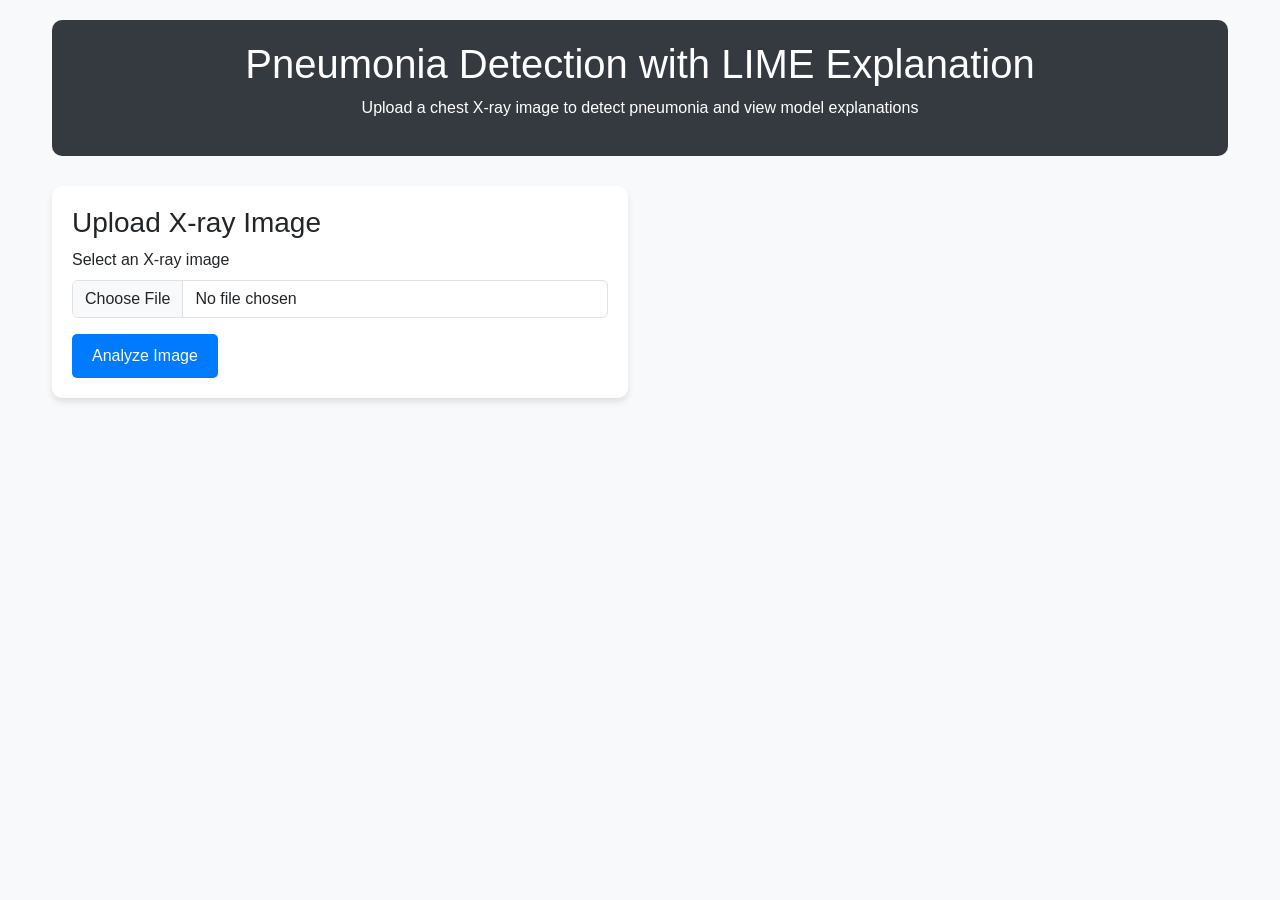
<file: major project/templates/index.html>
<!DOCTYPE html>
<html lang="en">
<head>
    <meta charset="UTF-8">
    <meta name="viewport" content="width=device-width, initial-scale=1.0">
    <title>Pneumonia Detection with LIME Explanation</title>
    <link href="https://cdnjs.cloudflare.com/ajax/libs/bootstrap/5.3.0/css/bootstrap.min.css" rel="stylesheet">
    <style>
        body {
            font-family: 'Segoe UI', Tahoma, Geneva, Verdana, sans-serif;
            background-color: #f8f9fa;
            padding: 20px;
        }
        .container {
            max-width: 1200px;
            margin: 0 auto;
        }
        .header {
            text-align: center;
            margin-bottom: 30px;
            padding: 20px;
            background-color: #343a40;
            color: white;
            border-radius: 10px;
        }
        .upload-section {
            background-color: white;
            border-radius: 10px;
            padding: 20px;
            box-shadow: 0 4px 6px rgba(0, 0, 0, 0.1);
            margin-bottom: 20px;
        }
        .result-section {
            background-color: white;
            border-radius: 10px;
            padding: 20px;
            box-shadow: 0 4px 6px rgba(0, 0, 0, 0.1);
            display: none;
        }
        .explanation-section {
            background-color: white;
            border-radius: 10px;
            padding: 20px;
            box-shadow: 0 4px 6px rgba(0, 0, 0, 0.1);
            margin-top: 20px;
        }
        .upload-btn {
            padding: 10px 20px;
            background-color: #007bff;
            color: white;
            border: none;
            border-radius: 5px;
            cursor: pointer;
            transition: background-color 0.3s;
        }
        .upload-btn:hover {
            background-color: #0056b3;
        }
        .prediction-badge {
            font-size: 18px;
            padding: 8px 16px;
            border-radius: 20px;
        }
        .normal {
            background-color: #28a745;
            color: white;
        }
        .pneumonia {
            background-color: #dc3545;
            color: white;
        }
        .loading {
            display: none;
            text-align: center;
            margin: 20px 0;
        }
        .spinner-border {
            width: 3rem;
            height: 3rem;
        }
        .explanation-image {
            width: 100%;
            border-radius: 5px;
            margin-top: 15px;
        }
        .stats-card {
            background-color: #f8f9fa;
            border-radius: 8px;
            padding: 15px;
            margin-bottom: 15px;
        }
        .preview-image {
            max-width: 100%;
            max-height: 300px;
            border-radius: 8px;
            margin-top: 15px;
        }
    </style>
</head>
<body>
    <div class="container">
        <div class="header">
            <h1>Pneumonia Detection with LIME Explanation</h1>
            <p>Upload a chest X-ray image to detect pneumonia and view model explanations</p>
        </div>
        
        <div class="row">
            <div class="col-md-6">
                <div class="upload-section">
                    <h3>Upload X-ray Image</h3>
                    <form id="upload-form">
                        <div class="mb-3">
                            <label for="file-upload" class="form-label">Select an X-ray image</label>
                            <input type="file" class="form-control" id="file-upload" accept="image/*">
                        </div>
                        <div id="image-preview" class="mb-3">
                            <img id="preview-img" class="preview-image" style="display: none;">
                        </div>
                        <button type="submit" class="btn btn-primary upload-btn">Analyze Image</button>
                    </form>
                    
                    <div class="loading">
                        <div class="spinner-border text-primary" role="status">
                            <span class="visually-hidden">Loading...</span>
                        </div>
                        <p>Analyzing image...</p>
                    </div>
                </div>
            </div>
            
            <div class="col-md-6">
                <div class="result-section" id="result-section">
                    <h3>Detection Result</h3>
                    <div class="text-center mb-4">
                        <span id="prediction-badge" class="prediction-badge"></span>
                        <p class="mt-2">Confidence: <span id="prediction-probability"></span>%</p>
                    </div>
                    
                    <div class="stats-card">
                        <h4>Model Statistics</h4>
                        <div class="row">
                            <div class="col-md-4">
                                <p><strong>Mean Value:</strong> <span id="mean-value"></span></p>
                            </div>
                            <div class="col-md-4">
                                <p><strong>Variance:</strong> <span id="variance-value"></span></p>
                            </div>
                            <div class="col-md-4">
                                <p><strong>Std Dev:</strong> <span id="std-dev-value"></span></p>
                            </div>
                        </div>
                    </div>
                </div>
            </div>
        </div>
        
        <div class="explanation-section" id="explanation-section" style="display: none;">
            <h3>Model Explanation</h3>
            <p>The visualization below shows which regions of the image influenced the model's prediction.</p>
            <div class="text-center">
                <img id="explanation-image" class="explanation-image">
            </div>
            <div class="mt-4">
                <h4>Interpretation Guide</h4>
                <ul>
                    <li><strong>Top Left:</strong> Original image</li>
                    <li><strong>Top Right:</strong> LIME importance mask (brighter areas are more important)</li>
                    <li><strong>Bottom Left:</strong> Predicted class with highlighted regions</li>
                    <li><strong>Bottom Right:</strong> Superpixel segmentation used for explanation</li>
                </ul>
            </div>
        </div>
    </div>

    <script src="https://cdnjs.cloudflare.com/ajax/libs/bootstrap/5.3.0/js/bootstrap.bundle.min.js"></script>
    <script>
        document.addEventListener('DOMContentLoaded', function() {
            const uploadForm = document.getElementById('upload-form');
            const fileUpload = document.getElementById('file-upload');
            const previewImg = document.getElementById('preview-img');
            const loading = document.querySelector('.loading');
            const resultSection = document.getElementById('result-section');
            const explanationSection = document.getElementById('explanation-section');
            const predictionBadge = document.getElementById('prediction-badge');
            const predictionProbability = document.getElementById('prediction-probability');
            const meanValue = document.getElementById('mean-value');
            const varianceValue = document.getElementById('variance-value');
            const stdDevValue = document.getElementById('std-dev-value');
            const explanationImage = document.getElementById('explanation-image');
            
            // Preview image
            fileUpload.addEventListener('change', function(e) {
                const file = e.target.files[0];
                if (file) {
                    const reader = new FileReader();
                    reader.onload = function(event) {
                        previewImg.src = event.target.result;
                        previewImg.style.display = 'block';
                    };
                    reader.readAsDataURL(file);
                }
            });
            
            // Handle form submission
            uploadForm.addEventListener('submit', function(e) {
                e.preventDefault();
                
                const fileInput = fileUpload.files[0];
                if (!fileInput) {
                    alert('Please select an image file');
                    return;
                }
                
                // Show loading
                loading.style.display = 'block';
                resultSection.style.display = 'none';
                explanationSection.style.display = 'none';
                
                // Create form data
                const formData = new FormData();
                formData.append('file', fileInput);
                
                // Send request
                fetch('/predict', {
                    method: 'POST',
                    body: formData
                })
                .then(response => response.json())
                .then(data => {
                    // Hide loading
                    loading.style.display = 'none';
                    
                    // Show result
                    resultSection.style.display = 'block';
                    
                    // Update prediction
                    predictionBadge.textContent = data.prediction;
                    predictionBadge.className = 'prediction-badge ' + 
                        (data.prediction === 'Normal' ? 'normal' : 'pneumonia');
                    
                    // Update probability
                    predictionProbability.textContent = (data.probability * 100).toFixed(2);
                    
                    // Update statistics
                    meanValue.textContent = data.explanation.mean_value.toFixed(4);
                    varianceValue.textContent = data.explanation.variance.toFixed(4);
                    stdDevValue.textContent = data.explanation.std_dev.toFixed(4);
                    
                    // Show explanation
                    explanationSection.style.display = 'block';
                    explanationImage.src = 'data:image/png;base64,' + data.explanation.image_base64;
                })
                .catch(error => {
                    console.error('Error:', error);
                    loading.style.display = 'none';
                    alert('An error occurred while processing the image');
                });
            });
        });
    </script>
</body>
</html>
</file>
